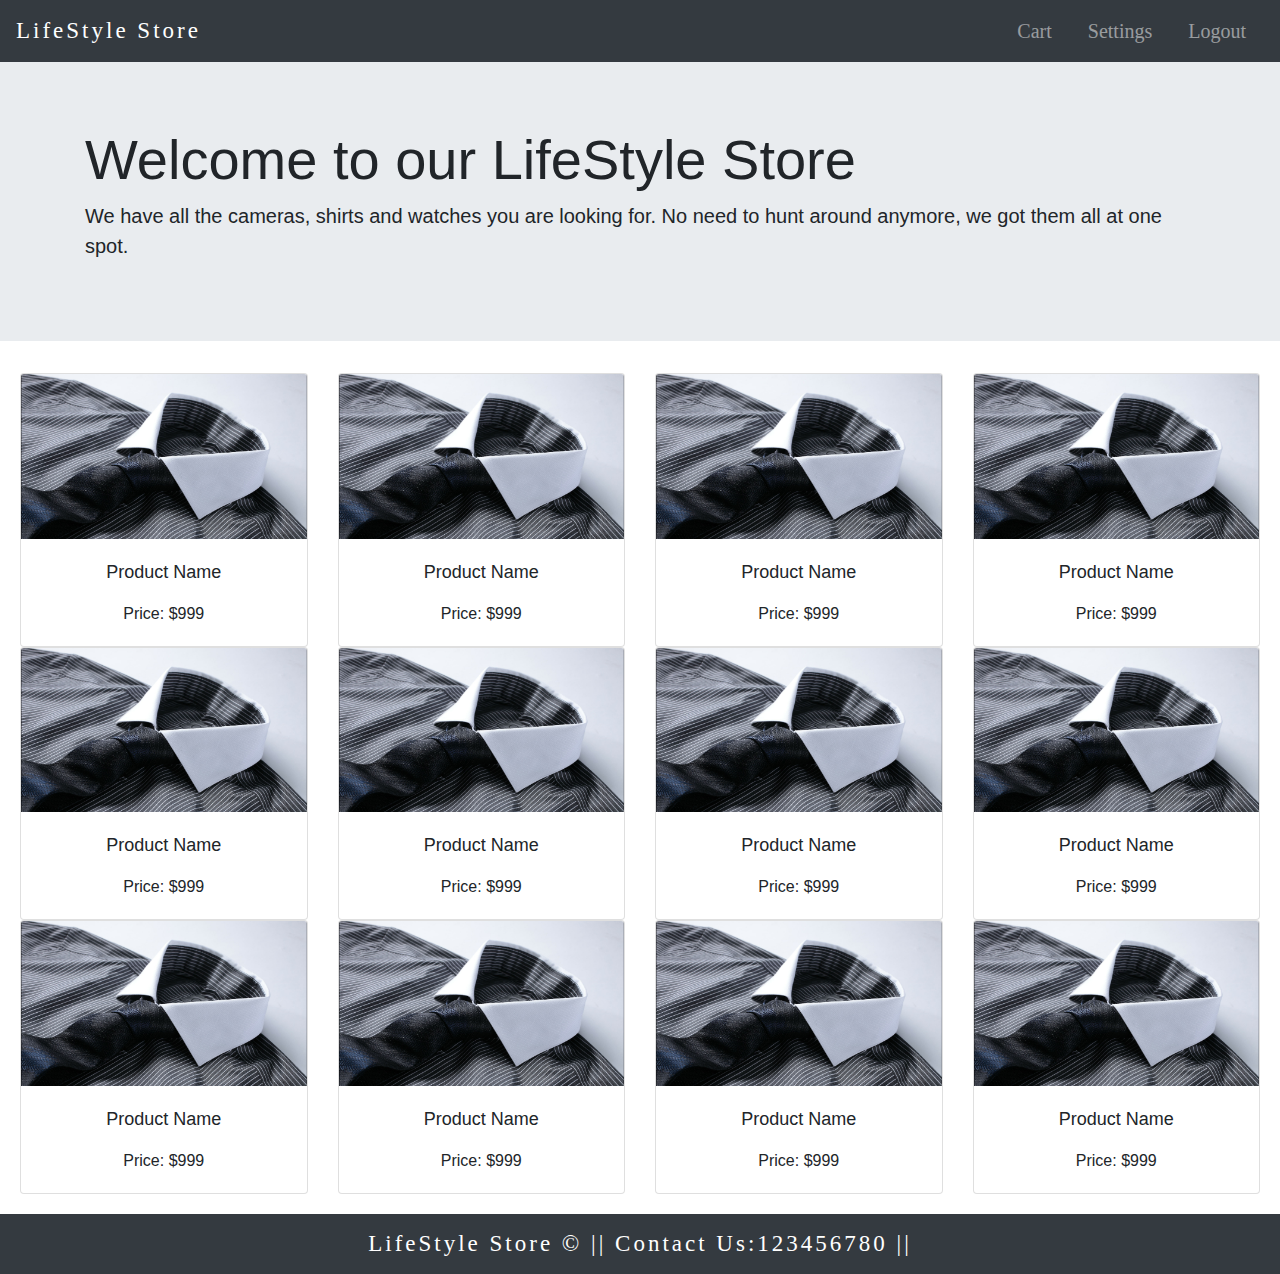
<file: products.html>
<!DOCTYPE html>
<html lang="en">
<head>
    <meta charset="UTF-8">
    <meta name="viewport" content="width=device-width, initial-scale=1.0">
    <title>LifeStyle Store</title>
    <link rel="stylesheet" href="https://stackpath.bootstrapcdn.com/bootstrap/4.4.1/css/bootstrap.min.css" integrity="sha384-Vkoo8x4CGsO3+Hhxv8T/Q5PaXtkKtu6ug5TOeNV6gBiFeWPGFN9MuhOf23Q9Ifjh" crossorigin="anonymous">
    <script src="https://code.jquery.com/jquery-3.4.1.slim.min.js" integrity="sha384-J6qa4849blE2+poT4WnyKhv5vZF5SrPo0iEjwBvKU7imGFAV0wwj1yYfoRSJoZ+n" crossorigin="anonymous"></script>
    <script src="https://cdn.jsdelivr.net/npm/popper.js@1.16.0/dist/umd/popper.min.js" integrity="sha384-Q6E9RHvbIyZFJoft+2mJbHaEWldlvI9IOYy5n3zV9zzTtmI3UksdQRVvoxMfooAo" crossorigin="anonymous"></script>
    <script src="https://stackpath.bootstrapcdn.com/bootstrap/4.4.1/js/bootstrap.min.js" integrity="sha384-wfSDF2E50Y2D1uUdj0O3uMBJnjuUD4Ih7YwaYd1iqfktj0Uod8GCExl3Og8ifwB6" crossorigin="anonymous"></script>
    <link href="https://fonts.googleapis.com/css2?family=Roboto+Condensed:wght@700&display=swap" rel="stylesheet">
    <link rel="stylesheet" href="products.css">
</head>
<body>
    <nav class="navbar navbar-expand-lg navbar-dark bg-dark">
        <a class="navbar-brand" href="#">LifeStyle Store</a>
        <button class="navbar-toggler" type="button" data-toggle="collapse" data-target="#navbarNav" aria-controls="navbarNav" aria-expanded="false" aria-label="Toggle navigation">
          <span class="navbar-toggler-icon"></span>
        </button>
        <div class="collapse navbar-collapse" id="navbarNav">
          <ul class="navbar-nav ml-auto">
            <li class="nav-item">
              <a class="nav-link" href="#">Cart</a>
            </li>
            <li class="nav-item">
              <a class="nav-link" href="#">Settings</a>
            </li>
            <li class="nav-item">
              <a class="nav-link" href="index.html">Logout</a>
            </li>
          </ul>
        </div>
      </nav>
      <div class="body">
        <div class="jumbotron jumbotron-fluid">
            <div class="container">
                <h1 class="display-4">Welcome to our LifeStyle Store</h1>
                <p class="lead">We have all the cameras, shirts and watches you are looking for. No need to hunt around anymore, we got them all at one spot.</p>
            </div>
        </div>
        <div class="products-listings">
            <div class="cameras">
                <div class="row">
                    <div class="col-md-3">
                        <div class="card">
                            <img src="8.jpg" class="card-img-top">
                            <div class="card-body">
                                <p class="card-text product-name">Product Name</p>
                                <p class="card-text">Price: $999</p>
                            </div>
                     </div>
                    </div>
                    <div class="col-md-3">
                        <div class="card">
                            <img src="8.jpg" class="card-img-top">
                            <div class="card-body">
                                <p class="card-text product-name">Product Name</p>
                                <p class="card-text">Price: $999</p>
                            </div>
                     </div>
                    </div>
                    <div class="col-md-3">
                        <div class="card">
                            <img src="8.jpg" class="card-img-top">
                            <div class="card-body">
                                <p class="card-text product-name">Product Name</p>
                                <p class="card-text">Price: $999</p>
                            </div>
                     </div>
                    </div>
                    <div class="col-md-3">
                        <div class="card">
                            <img src="8.jpg" class="card-img-top">
                            <div class="card-body">
                                <p class="card-text product-name">Product Name</p>
                                <p class="card-text">Price: $999</p>
                            </div>
                     </div>
                    </div>
                </div>
            </div>
            <div class="cameras">
                <div class="row">
                    <div class="col-md-3">
                        <div class="card">
                            <img src="8.jpg" class="card-img-top">
                            <div class="card-body">
                                <p class="card-text product-name">Product Name</p>
                                <p class="card-text">Price: $999</p>
                            </div>
                     </div>
                    </div>
                    <div class="col-md-3">
                        <div class="card">
                            <img src="8.jpg" class="card-img-top">
                            <div class="card-body">
                                <p class="card-text product-name">Product Name</p>
                                <p class="card-text">Price: $999</p>
                            </div>
                     </div>
                    </div>
                    <div class="col-md-3">
                        <div class="card">
                            <img src="8.jpg" class="card-img-top">
                            <div class="card-body">
                                <p class="card-text product-name">Product Name</p>
                                <p class="card-text">Price: $999</p>
                            </div>
                     </div>
                    </div>
                    <div class="col-md-3">
                        <div class="card">
                            <img src="8.jpg" class="card-img-top">
                            <div class="card-body">
                                <p class="card-text product-name">Product Name</p>
                                <p class="card-text">Price: $999</p>
                            </div>
                     </div>
                    </div>
                </div>
            </div>
            <div class="cameras">
                <div class="row">
                    <div class="col-md-3">
                        <div class="card">
                            <img src="8.jpg" class="card-img-top">
                            <div class="card-body">
                                <p class="card-text product-name">Product Name</p>
                                <p class="card-text">Price: $999</p>
                            </div>
                     </div>
                    </div>
                    <div class="col-md-3">
                        <div class="card">
                            <img src="8.jpg" class="card-img-top">
                            <div class="card-body">
                                <p class="card-text product-name">Product Name</p>
                                <p class="card-text">Price: $999</p>
                            </div>
                     </div>
                    </div>
                    <div class="col-md-3">
                        <div class="card">
                            <img src="8.jpg" class="card-img-top">
                            <div class="card-body">
                                <p class="card-text product-name">Product Name</p>
                                <p class="card-text">Price: $999</p>
                            </div>
                     </div>
                    </div>
                    <div class="col-md-3">
                        <div class="card">
                            <img src="8.jpg" class="card-img-top">
                            <div class="card-body">
                                <p class="card-text product-name">Product Name</p>
                                <p class="card-text">Price: $999</p>
                            </div>
                     </div>
                    </div>
                </div>
            </div>
        </div>
        <nav class="navbar navbar-expand-lg navbar-dark bg-dark">
            <a class="navbar-brand mx-auto" href="#">LifeStyle Store © || Contact Us:123456780 ||</a>
            </div>
        </nav>
</body>
</html>
</file>
<file: products.css>
.nav-item{
    padding:0 10px 0 10px;
    font-size:20px;
    font-family:"Montserrat";
}
.navbar-brand{
    letter-spacing: 3px;
    font-size: 23px;
    font-family:"Montserrat";
}
.display-4{
    font-weight: 400;
}
.products-listings{
    margin:20px;
}
.card-text{
    text-align: center;
}
.product-name{
    font-weight: 500;
    font-size:18px;
}
.footer-content{
    text-align: center;
}
</file>
